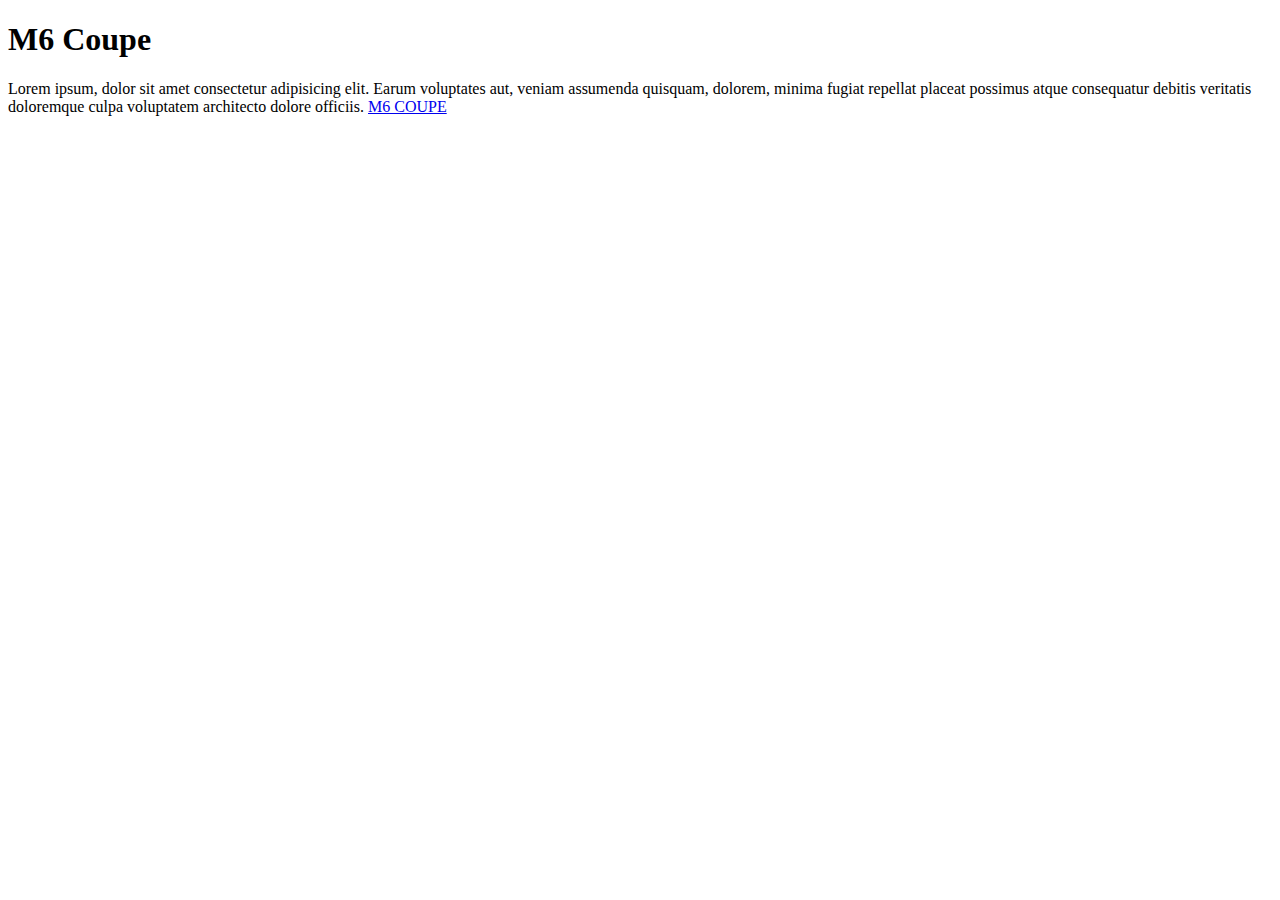
<file: page2.html>
<!DOCTYPE html>
<html lang="en">
<head>
    <meta charset="UTF-8">
    <meta name="viewport" content="width=device-width, initial-scale=1.0">
    <title>M6 Coupe</title>
</head>

<h1>M6 Coupe</h1>
<body>
    
Lorem ipsum, dolor sit amet consectetur adipisicing elit. Earum voluptates aut, veniam assumenda quisquam, dolorem, minima fugiat repellat placeat possimus atque consequatur debitis veritatis doloremque culpa voluptatem architecto dolore officiis.

<a href="http://127.0.0.1:5500/index.html"> M6 COUPE</a>

</body>
</html>
</file>
